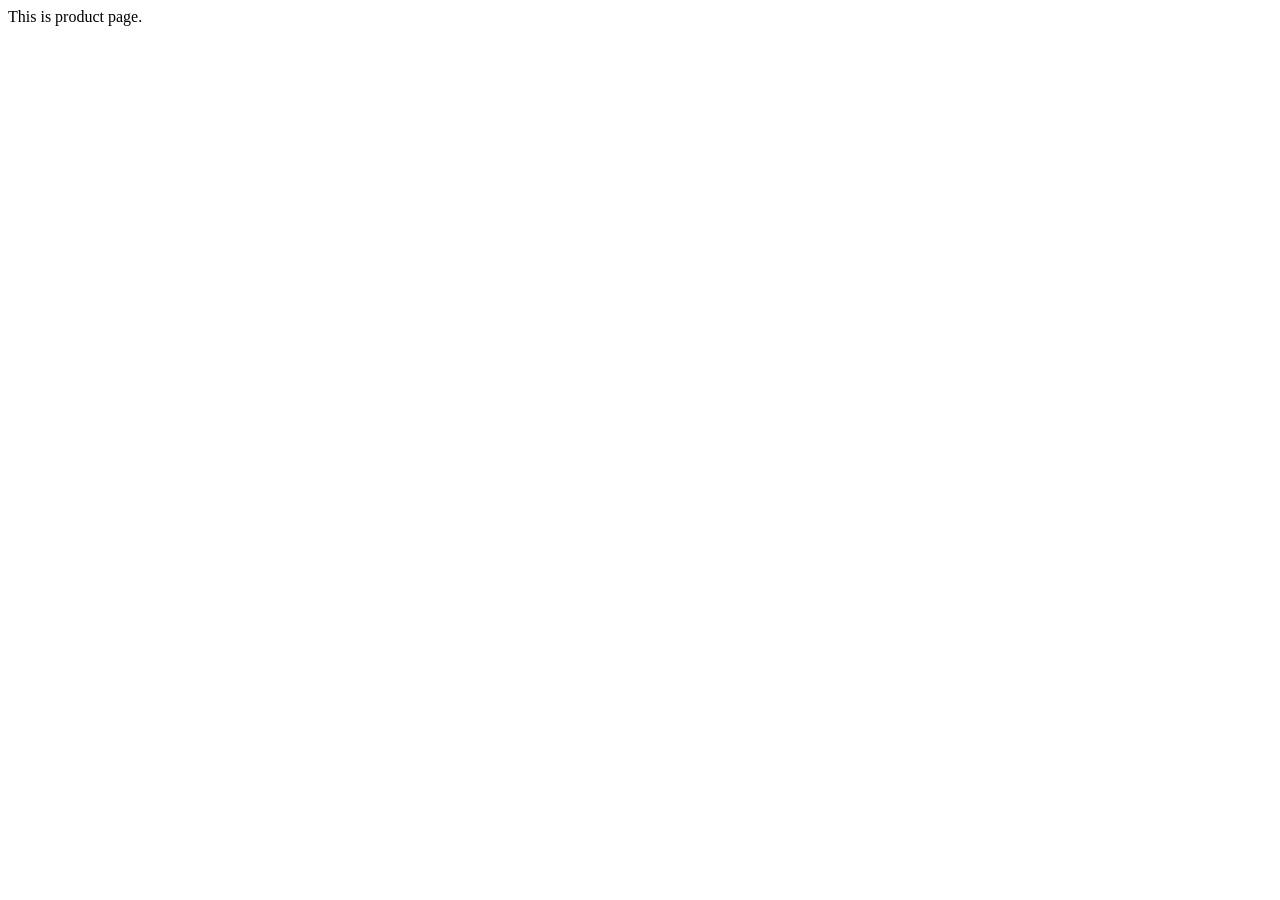
<file: product.html>
<!DOCTYPE html>
<html lang="en">
<head>
    <meta charset="UTF-8">
    <meta name="viewport" content="width=device-width, initial-scale=1.0">
    <title>Document</title>
</head>
<body>
    This is product page.
</body>
</html>
</file>
